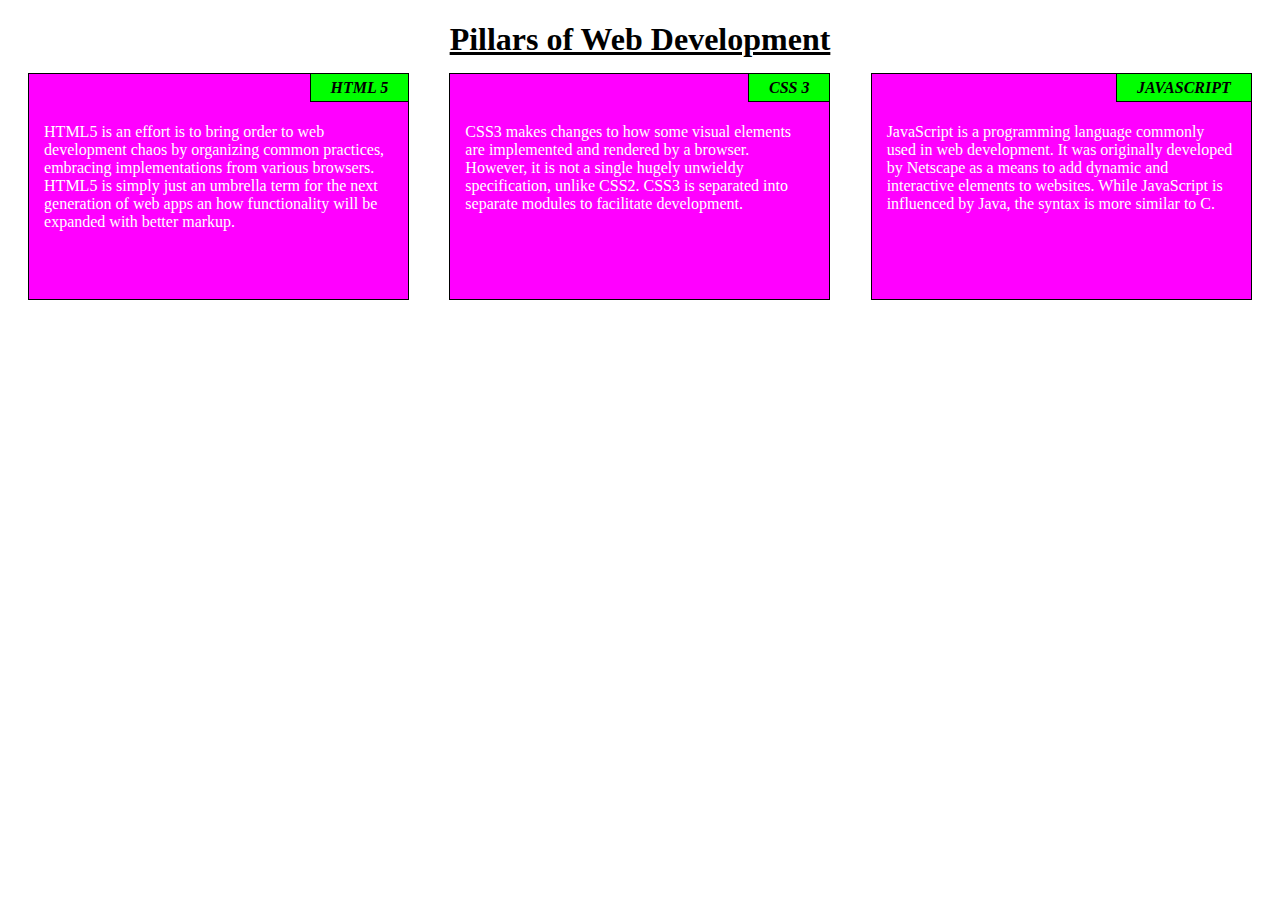
<file: module2-solution/index.html>
<!DOCTYPE html>
<html>
<head>
<meta charset="utf-8">
<meta name="viewport" content="width=device-width, initial-scale=1">
<title>Responsive Layout</title>
<link rel="stylesheet" type="text/css" href="css\styles.css">
</head>
<body>
<h1>Pillars of Web Development</h1>

<div class="row">
  <div class="col-lg-4 col-md-6"><div id="d"><span>HTML 5</span><p>HTML5 is an effort is to bring order to web development chaos by organizing common practices, embracing implementations from various browsers. HTML5 is simply just an umbrella term for the next generation of web apps an how functionality will be expanded with better markup.</p></div></div>
  <div class="col-lg-4 col-md-6"><div id="d"><span>CSS 3</span><p>CSS3 makes changes to how some visual elements are implemented and rendered by a browser. However, it is not a single hugely unwieldy specification, unlike CSS2. CSS3 is separated into separate modules to facilitate development. </p></div></div>
  <div class="col-lg-4 col-md-12"><div id="d"><span>JAVASCRIPT</span><p>JavaScript is a programming language commonly used in web development. It was originally developed by Netscape as a means to add dynamic and interactive elements to websites. While JavaScript is influenced by Java, the syntax is more similar to C.</p></div></div>
</div>

</body>
</html>
</file>
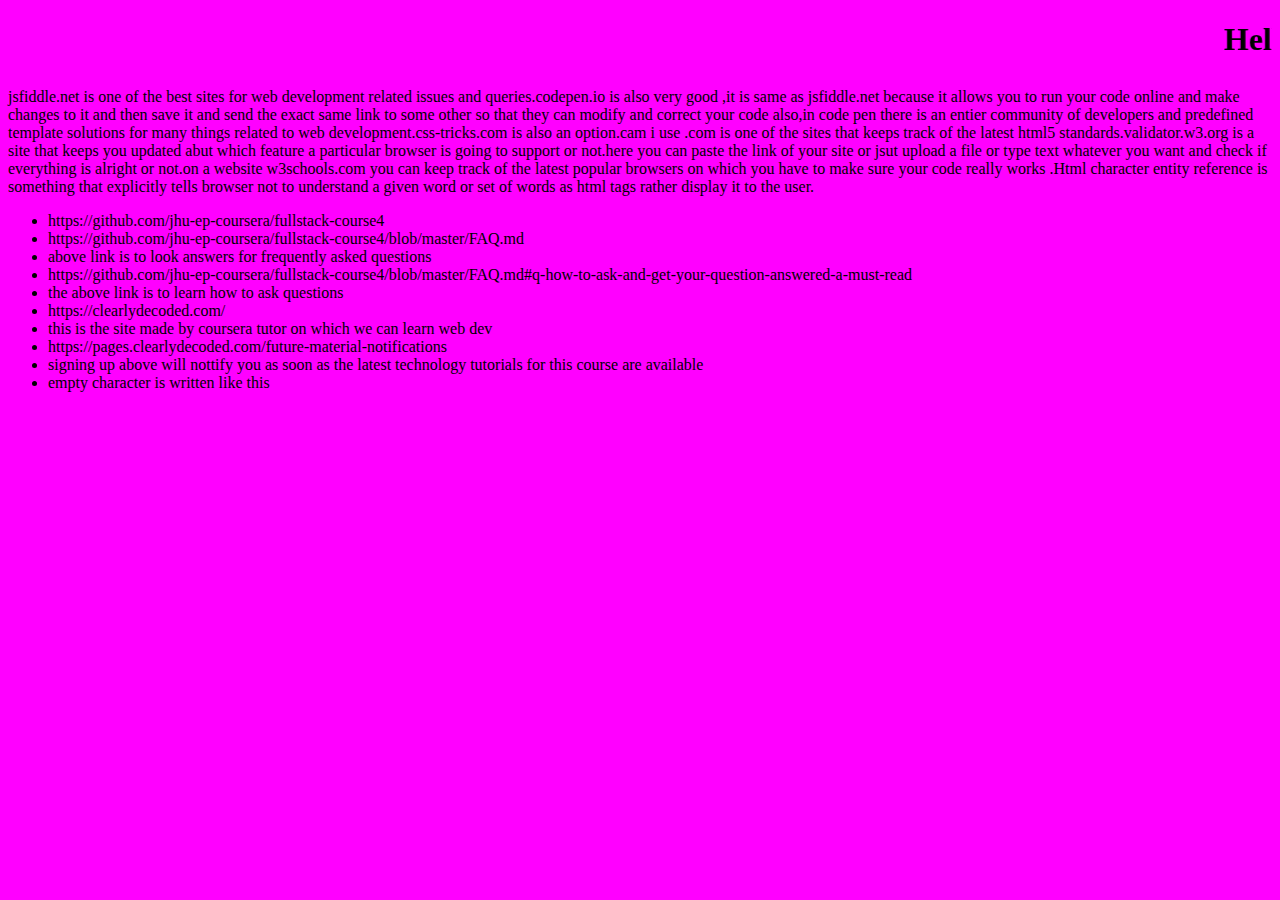
<file: site/index.html>
<!DOCTYPE html>
<html>
<head>
	<!-- <meta http-equiv="refresh" content="3" > -->
	<title>hello courseera!</title>
</head>
<body bgcolor = "magenta">
<h1><marquee><strong>Hello courseera</strong>!</marquee></h1>jsfiddle.net is one of the best sites for web development related issues and queries.codepen.io is also very good ,it is same as jsfiddle.net because it allows you to run your code online and make changes to it and then save it and send the exact same link to some other so that they can modify and correct your code also,in code pen there is an entier community of developers and predefined template solutions for many things related to web development.css-tricks.com is also an option.cam i use .com is one of the sites that keeps track of the latest html5 standards.validator.w3.org is a site that keeps you updated abut which feature a particular browser is going to support or not.here you can paste the link of your site or jsut upload a file or type text whatever you want and check if everything is alright or not.on a website w3schools.com you can keep track of the latest popular browsers on which you have to make sure your code really works .Html character entity reference is something that explicitly tells browser not to understand a given word or set of words as html tags rather display it to the user.


<ul><li>https://github.com/jhu-ep-coursera/fullstack-course4</li><li>https://github.com/jhu-ep-coursera/fullstack-course4/blob/master/FAQ.md</li><li>above link is to look answers for frequently asked questions</li><li>https://github.com/jhu-ep-coursera/fullstack-course4/blob/master/FAQ.md#q-how-to-ask-and-get-your-question-answered-a-must-read</li><li>the above link is to learn how to ask questions</li><li>https://clearlydecoded.com/</li><li>this is the site made by coursera tutor on which we can learn web dev</li><li>https://pages.clearlydecoded.com/future-material-notifications</li><li>signing up above will nottify you as soon as the latest technology tutorials for this course are available</li><li> empty character is written like this &#x200B</li>
</body>
</html>
</file>
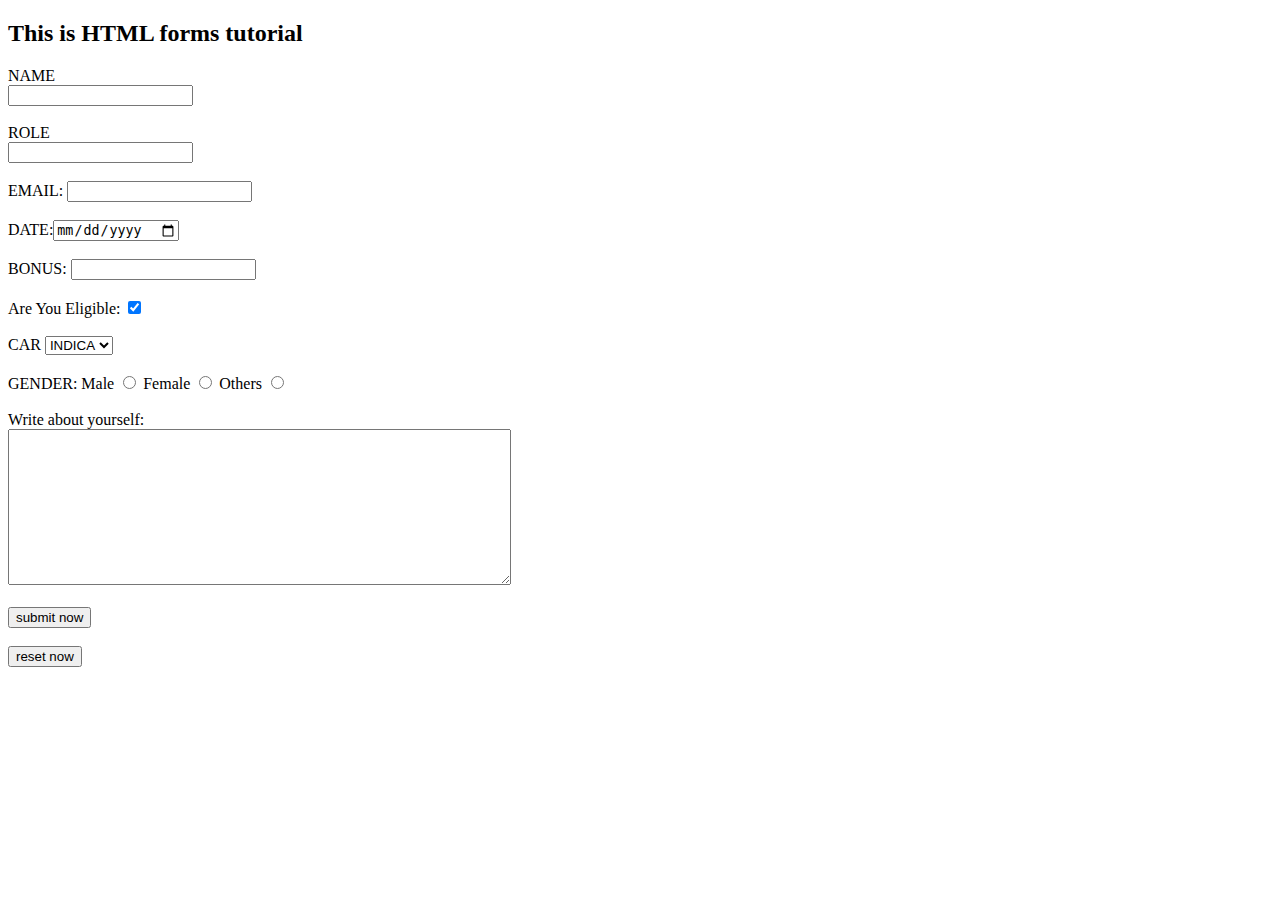
<file: site/tut8.html>
<!DOCTYPE html>
<html lang="en">

<head>
    <meta charset="UTF-8">
    <meta name="viewport" content="width=device-width, initial-scale=1.0">
    <title>Document</title>
</head>

<body>
    <h2> This is HTML forms tutorial </h2>
    <form action="backend.php">
        <label for="name">NAME</label>
        <div>
            <input type="text" name="myName" id="name">
        </div>
        <br>
        <label for="role">ROLE</label>
        <div>
            <input type="text" name="myRole" id="role">
        </div>
        <br>
        <div>
            EMAIL: <input type="email" name="my email">
        </div>
        <br>


        <div>
            DATE:<input type="date" name="myDate" id="">
        </div>
        <br>
        <div>
            BONUS: <input type="number" name="myBonus">
        </div>
        <br>
        <div>
            Are You Eligible: <input type="checkbox" name="myEligibiliy" checked>
        </div>
        <br>
        <div>
            <label for="car">CAR</label>
            <select name="myCar" id="car">
                <option value="Indica">INDICA</option>
                <option value="BMW">BMW</option>
            </select>
        </div>
        <br>
        <div>
            GENDER: Male <input type="radio" name="myGender"> Female <input type="radio" name="myGender"> Others <input
                type="radio" name="myGender">
        </div>
        <br>
        <div>
            Write about yourself: <br> <textarea name="myText" cols="60" rows="10"></textarea>
        </div>
        <br>
        <div>
            <input type="submit" value="submit now">
        </div>
        <br>
        <div>
            <input type="reset" value="reset now">
        </div>
    </form>
</body>

</html>
</file>
